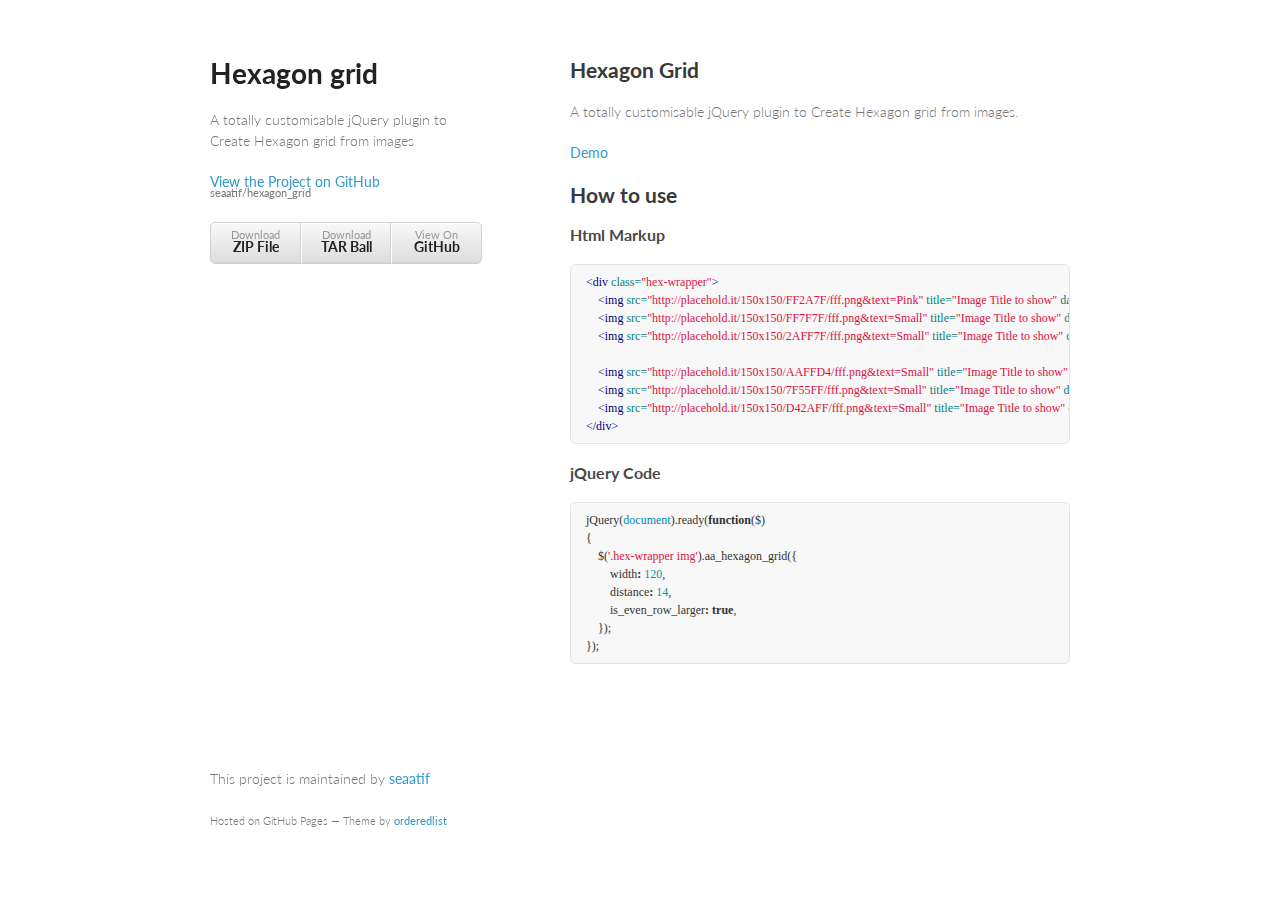
<file: index.html>
<!doctype html>
<html>
  <head>
    <meta charset="utf-8">
    <meta http-equiv="X-UA-Compatible" content="chrome=1">
    <title>Hexagon grid by seaatif</title>

    <link rel="stylesheet" href="stylesheets/styles.css">
    <link rel="stylesheet" href="stylesheets/pygment_trac.css">
    <meta name="viewport" content="width=device-width, initial-scale=1, user-scalable=no">
    <!--[if lt IE 9]>
    <script src="//html5shiv.googlecode.com/svn/trunk/html5.js"></script>
    <![endif]-->
  </head>
  <body>
    <div class="wrapper">
      <header>
        <h1>Hexagon grid</h1>
        <p>A totally customisable jQuery plugin to Create Hexagon grid from images</p>

        <p class="view"><a href="https://github.com/seaatif/hexagon_grid">View the Project on GitHub <small>seaatif/hexagon_grid</small></a></p>


        <ul>
          <li><a href="https://github.com/seaatif/hexagon_grid/zipball/master">Download <strong>ZIP File</strong></a></li>
          <li><a href="https://github.com/seaatif/hexagon_grid/tarball/master">Download <strong>TAR Ball</strong></a></li>
          <li><a href="https://github.com/seaatif/hexagon_grid">View On <strong>GitHub</strong></a></li>
        </ul>
      </header>
      <section>
        <h2>
<a name="hexagon-grid" class="anchor" href="#hexagon-grid"><span class="octicon octicon-link"></span></a>Hexagon Grid</h2>

<p>A totally customisable jQuery plugin to Create Hexagon grid from images.</p>

<p><a href="http://rawgithub.com/seaatif/hexagon_grid/master/index.htm">Demo</a>   </p>

<h2>
<a name="how-to-use" class="anchor" href="#how-to-use"><span class="octicon octicon-link"></span></a>How to use</h2>

<h3>
<a name="html-markup" class="anchor" href="#html-markup"><span class="octicon octicon-link"></span></a>Html Markup</h3>

<div class="highlight highlight-html"><pre><span class="nt">&lt;div</span> <span class="na">class=</span><span class="s">"hex-wrapper"</span><span class="nt">&gt;</span>
    <span class="nt">&lt;img</span> <span class="na">src=</span><span class="s">"http://placehold.it/150x150/FF2A7F/fff.png&amp;text=Pink"</span> <span class="na">title=</span><span class="s">"Image Title to show"</span> <span class="na">data-src=</span><span class="s">"http://placehold.it/500x500/FF2A7F/fff.png&amp;text=Pink Large"</span> <span class="nt">/&gt;</span>
    <span class="nt">&lt;img</span> <span class="na">src=</span><span class="s">"http://placehold.it/150x150/FF7F7F/fff.png&amp;text=Small"</span> <span class="na">title=</span><span class="s">"Image Title to show"</span> <span class="na">data-src=</span><span class="s">"http://placehold.it/500x500/FF7F7F/fff.png&amp;text=Large"</span> <span class="nt">/&gt;</span>
    <span class="nt">&lt;img</span> <span class="na">src=</span><span class="s">"http://placehold.it/150x150/2AFF7F/fff.png&amp;text=Small"</span> <span class="na">title=</span><span class="s">"Image Title to show"</span> <span class="na">data-src=</span><span class="s">"http://placehold.it/500x500/2AFF7F/fff.png&amp;text=Large"</span> <span class="nt">/&gt;</span>

    <span class="nt">&lt;img</span> <span class="na">src=</span><span class="s">"http://placehold.it/150x150/AAFFD4/fff.png&amp;text=Small"</span> <span class="na">title=</span><span class="s">"Image Title to show"</span> <span class="na">data-src=</span><span class="s">"http://placehold.it/500x500/AAFFD4/fff.png&amp;text=Large"</span> <span class="nt">/&gt;</span>
    <span class="nt">&lt;img</span> <span class="na">src=</span><span class="s">"http://placehold.it/150x150/7F55FF/fff.png&amp;text=Small"</span> <span class="na">title=</span><span class="s">"Image Title to show"</span> <span class="na">data-src=</span><span class="s">"http://placehold.it/500x500/7F55FF/fff.png&amp;text=Large"</span> <span class="nt">/&gt;</span>
    <span class="nt">&lt;img</span> <span class="na">src=</span><span class="s">"http://placehold.it/150x150/D42AFF/fff.png&amp;text=Small"</span> <span class="na">title=</span><span class="s">"Image Title to show"</span> <span class="na">data-src=</span><span class="s">"http://placehold.it/500x500/D42AFF/fff.png&amp;text=Large"</span> <span class="nt">/&gt;</span>
<span class="nt">&lt;/div&gt;</span>
</pre></div>

<h3>
<a name="jquery-code" class="anchor" href="#jquery-code"><span class="octicon octicon-link"></span></a>jQuery Code</h3>

<div class="highlight highlight-javascript"><pre><span class="nx">jQuery</span><span class="p">(</span><span class="nb">document</span><span class="p">).</span><span class="nx">ready</span><span class="p">(</span><span class="kd">function</span><span class="p">(</span><span class="nx">$</span><span class="p">)</span>
<span class="p">{</span>
    <span class="nx">$</span><span class="p">(</span><span class="s1">'.hex-wrapper img'</span><span class="p">).</span><span class="nx">aa_hexagon_grid</span><span class="p">({</span>
        <span class="nx">width</span><span class="o">:</span> <span class="mi">120</span><span class="p">,</span>
        <span class="nx">distance</span><span class="o">:</span> <span class="mi">14</span><span class="p">,</span>
        <span class="nx">is_even_row_larger</span><span class="o">:</span> <span class="kc">true</span><span class="p">,</span>
    <span class="p">});</span>
<span class="p">});</span>
</pre></div>
      </section>
      <footer>
        <p>This project is maintained by <a href="https://github.com/seaatif">seaatif</a></p>
        <p><small>Hosted on GitHub Pages &mdash; Theme by <a href="https://github.com/orderedlist">orderedlist</a></small></p>
      </footer>
    </div>
    <script src="javascripts/scale.fix.js"></script>
    
  </body>
</html>
</file>
<file: stylesheets/styles.css>
@import url(https://fonts.googleapis.com/css?family=Lato:300italic,700italic,300,700);

body {
  padding:50px;
  font:14px/1.5 Lato, "Helvetica Neue", Helvetica, Arial, sans-serif;
  color:#777;
  font-weight:300;
}

h1, h2, h3, h4, h5, h6 {
  color:#222;
  margin:0 0 20px;
}

p, ul, ol, table, pre, dl {
  margin:0 0 20px;
}

h1, h2, h3 {
  line-height:1.1;
}

h1 {
  font-size:28px;
}

h2 {
  color:#393939;
}

h3, h4, h5, h6 {
  color:#494949;
}

a {
  color:#39c;
  font-weight:400;
  text-decoration:none;
}

a small {
  font-size:11px;
  color:#777;
  margin-top:-0.6em;
  display:block;
}

.wrapper {
  width:860px;
  margin:0 auto;
}

blockquote {
  border-left:1px solid #e5e5e5;
  margin:0;
  padding:0 0 0 20px;
  font-style:italic;
}

code, pre {
  font-family:Monaco, Bitstream Vera Sans Mono, Lucida Console, Terminal;
  color:#333;
  font-size:12px;
}

pre {
  padding:8px 15px;
  background: #f8f8f8;  
  border-radius:5px;
  border:1px solid #e5e5e5;
  overflow-x: auto;
}

table {
  width:100%;
  border-collapse:collapse;
}

th, td {
  text-align:left;
  padding:5px 10px;
  border-bottom:1px solid #e5e5e5;
}

dt {
  color:#444;
  font-weight:700;
}

th {
  color:#444;
}

img {
  max-width:100%;
}

header {
  width:270px;
  float:left;
  position:fixed;
}

header ul {
  list-style:none;
  height:40px;
  
  padding:0;
  
  background: #eee;
  background: -moz-linear-gradient(top, #f8f8f8 0%, #dddddd 100%);
  background: -webkit-gradient(linear, left top, left bottom, color-stop(0%,#f8f8f8), color-stop(100%,#dddddd));
  background: -webkit-linear-gradient(top, #f8f8f8 0%,#dddddd 100%);
  background: -o-linear-gradient(top, #f8f8f8 0%,#dddddd 100%);
  background: -ms-linear-gradient(top, #f8f8f8 0%,#dddddd 100%);
  background: linear-gradient(top, #f8f8f8 0%,#dddddd 100%);
  
  border-radius:5px;
  border:1px solid #d2d2d2;
  box-shadow:inset #fff 0 1px 0, inset rgba(0,0,0,0.03) 0 -1px 0;
  width:270px;
}

header li {
  width:89px;
  float:left;
  border-right:1px solid #d2d2d2;
  height:40px;
}

header ul a {
  line-height:1;
  font-size:11px;
  color:#999;
  display:block;
  text-align:center;
  padding-top:6px;
  height:40px;
}

strong {
  color:#222;
  font-weight:700;
}

header ul li + li {
  width:88px;
  border-left:1px solid #fff;
}

header ul li + li + li {
  border-right:none;
  width:89px;
}

header ul a strong {
  font-size:14px;
  display:block;
  color:#222;
}

section {
  width:500px;
  float:right;
  padding-bottom:50px;
}

small {
  font-size:11px;
}

hr {
  border:0;
  background:#e5e5e5;
  height:1px;
  margin:0 0 20px;
}

footer {
  width:270px;
  float:left;
  position:fixed;
  bottom:50px;
}

@media print, screen and (max-width: 960px) {
  
  div.wrapper {
    width:auto;
    margin:0;
  }
  
  header, section, footer {
    float:none;
    position:static;
    width:auto;
  }
  
  header {
    padding-right:320px;
  }
  
  section {
    border:1px solid #e5e5e5;
    border-width:1px 0;
    padding:20px 0;
    margin:0 0 20px;
  }
  
  header a small {
    display:inline;
  }
  
  header ul {
    position:absolute;
    right:50px;
    top:52px;
  }
}

@media print, screen and (max-width: 720px) {
  body {
    word-wrap:break-word;
  }
  
  header {
    padding:0;
  }
  
  header ul, header p.view {
    position:static;
  }
  
  pre, code {
    word-wrap:normal;
  }
}

@media print, screen and (max-width: 480px) {
  body {
    padding:15px;
  }
  
  header ul {
    display:none;
  }
}

@media print {
  body {
    padding:0.4in;
    font-size:12pt;
    color:#444;
  }
}
</file>
<file: stylesheets/pygment_trac.css>
.highlight  { background: #ffffff; }
.highlight .c { color: #999988; font-style: italic } /* Comment */
.highlight .err { color: #a61717; background-color: #e3d2d2 } /* Error */
.highlight .k { font-weight: bold } /* Keyword */
.highlight .o { font-weight: bold } /* Operator */
.highlight .cm { color: #999988; font-style: italic } /* Comment.Multiline */
.highlight .cp { color: #999999; font-weight: bold } /* Comment.Preproc */
.highlight .c1 { color: #999988; font-style: italic } /* Comment.Single */
.highlight .cs { color: #999999; font-weight: bold; font-style: italic } /* Comment.Special */
.highlight .gd { color: #000000; background-color: #ffdddd } /* Generic.Deleted */
.highlight .gd .x { color: #000000; background-color: #ffaaaa } /* Generic.Deleted.Specific */
.highlight .ge { font-style: italic } /* Generic.Emph */
.highlight .gr { color: #aa0000 } /* Generic.Error */
.highlight .gh { color: #999999 } /* Generic.Heading */
.highlight .gi { color: #000000; background-color: #ddffdd } /* Generic.Inserted */
.highlight .gi .x { color: #000000; background-color: #aaffaa } /* Generic.Inserted.Specific */
.highlight .go { color: #888888 } /* Generic.Output */
.highlight .gp { color: #555555 } /* Generic.Prompt */
.highlight .gs { font-weight: bold } /* Generic.Strong */
.highlight .gu { color: #800080; font-weight: bold; } /* Generic.Subheading */
.highlight .gt { color: #aa0000 } /* Generic.Traceback */
.highlight .kc { font-weight: bold } /* Keyword.Constant */
.highlight .kd { font-weight: bold } /* Keyword.Declaration */
.highlight .kn { font-weight: bold } /* Keyword.Namespace */
.highlight .kp { font-weight: bold } /* Keyword.Pseudo */
.highlight .kr { font-weight: bold } /* Keyword.Reserved */
.highlight .kt { color: #445588; font-weight: bold } /* Keyword.Type */
.highlight .m { color: #009999 } /* Literal.Number */
.highlight .s { color: #d14 } /* Literal.String */
.highlight .na { color: #008080 } /* Name.Attribute */
.highlight .nb { color: #0086B3 } /* Name.Builtin */
.highlight .nc { color: #445588; font-weight: bold } /* Name.Class */
.highlight .no { color: #008080 } /* Name.Constant */
.highlight .ni { color: #800080 } /* Name.Entity */
.highlight .ne { color: #990000; font-weight: bold } /* Name.Exception */
.highlight .nf { color: #990000; font-weight: bold } /* Name.Function */
.highlight .nn { color: #555555 } /* Name.Namespace */
.highlight .nt { color: #000080 } /* Name.Tag */
.highlight .nv { color: #008080 } /* Name.Variable */
.highlight .ow { font-weight: bold } /* Operator.Word */
.highlight .w { color: #bbbbbb } /* Text.Whitespace */
.highlight .mf { color: #009999 } /* Literal.Number.Float */
.highlight .mh { color: #009999 } /* Literal.Number.Hex */
.highlight .mi { color: #009999 } /* Literal.Number.Integer */
.highlight .mo { color: #009999 } /* Literal.Number.Oct */
.highlight .sb { color: #d14 } /* Literal.String.Backtick */
.highlight .sc { color: #d14 } /* Literal.String.Char */
.highlight .sd { color: #d14 } /* Literal.String.Doc */
.highlight .s2 { color: #d14 } /* Literal.String.Double */
.highlight .se { color: #d14 } /* Literal.String.Escape */
.highlight .sh { color: #d14 } /* Literal.String.Heredoc */
.highlight .si { color: #d14 } /* Literal.String.Interpol */
.highlight .sx { color: #d14 } /* Literal.String.Other */
.highlight .sr { color: #009926 } /* Literal.String.Regex */
.highlight .s1 { color: #d14 } /* Literal.String.Single */
.highlight .ss { color: #990073 } /* Literal.String.Symbol */
.highlight .bp { color: #999999 } /* Name.Builtin.Pseudo */
.highlight .vc { color: #008080 } /* Name.Variable.Class */
.highlight .vg { color: #008080 } /* Name.Variable.Global */
.highlight .vi { color: #008080 } /* Name.Variable.Instance */
.highlight .il { color: #009999 } /* Literal.Number.Integer.Long */

.type-csharp .highlight .k { color: #0000FF }
.type-csharp .highlight .kt { color: #0000FF }
.type-csharp .highlight .nf { color: #000000; font-weight: normal }
.type-csharp .highlight .nc { color: #2B91AF }
.type-csharp .highlight .nn { color: #000000 }
.type-csharp .highlight .s { color: #A31515 }
.type-csharp .highlight .sc { color: #A31515 }
</file>
